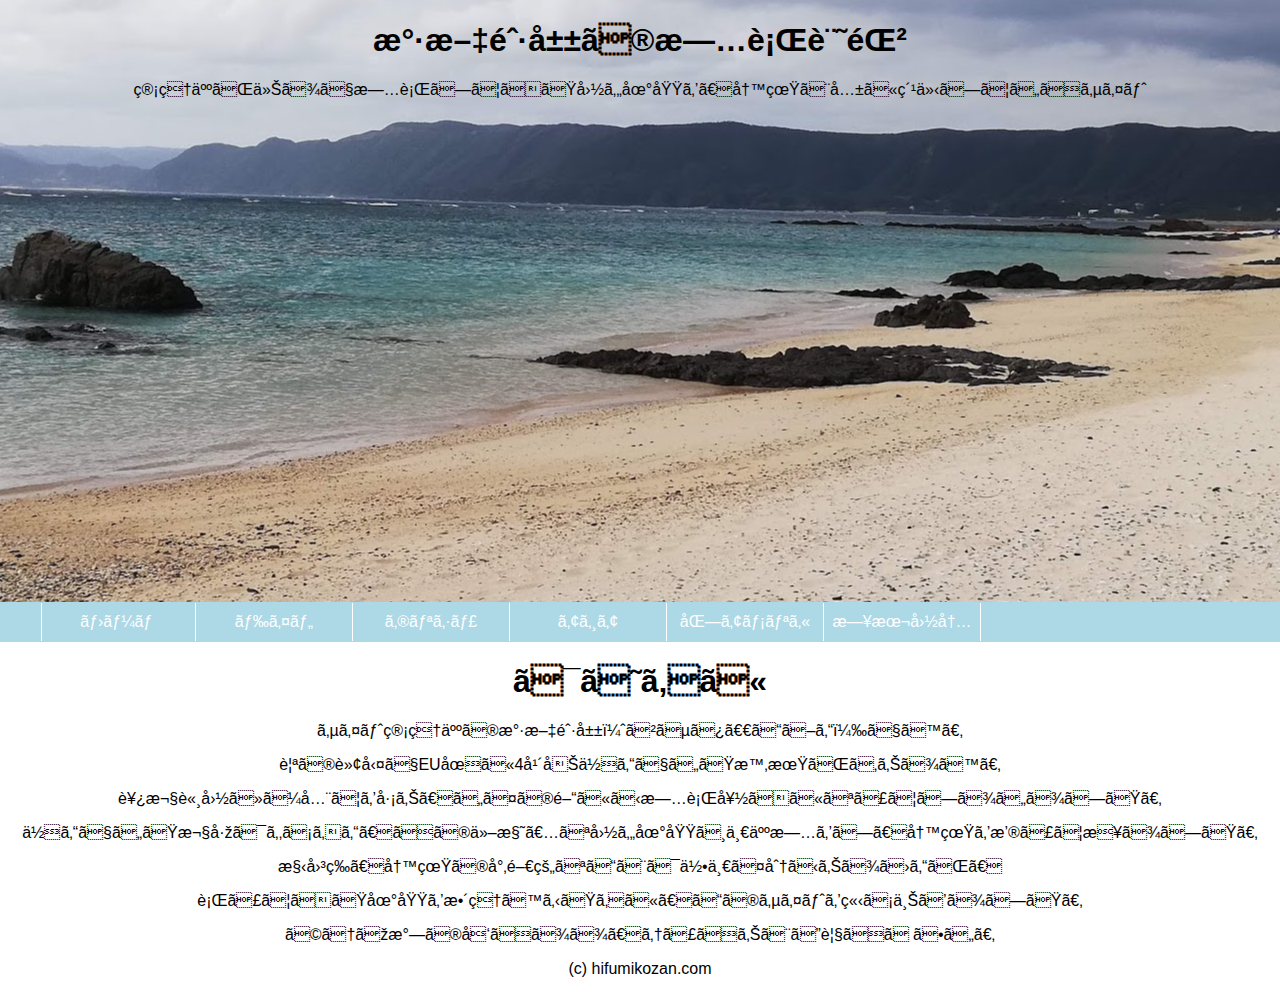
<file: index.html>
<!DOCTYPE html>
<html lang="ja">
<head>
    <meta charset="uff-8">
    <meta name="viewport" content="width=device-width, initial-scale=1.0">
    <title>氷文鈷山の旅行記録</title>
    <link rel="icon" href="img/ラズベリー.jpg">
    <meta name="description" content="氷文鈷山のポートフォリオサイトです">
    <link rel="stylesheet" href="css/styles.css">
    
</head>

<body>
    <header>
        <div class="background">
            <h1>氷文鈷山の旅行記録</h1>
            <p class="center">管理人が今まで旅行してきた国や地域を、写真と共に紹介していくサイト</p>
        </div>
       
        <nav class="worldnavi">
            <ul class="inner">
                <li><a href="https://hidetaka105.github.io/#">ホーム</a> </li>
                <li><a href="https://hidetaka105.github.io/eustyles.html">ドイツ</a> </li>
                <li><a href="#">ギリシャ</a> </li>
                <li><a href="#">アジア</a> </li>
                <li><a href="#">北アメリカ</a> </li>
                <li><a href="#">日本国内</a> </li>
            </ul>
        </nav>
        
    </header>
    <!-- 行の移動はオプション矢印キー -->
    <!-- 誰も見ないコメント。自分だけ見れると思ったけど、見られるんだ・・・コマンドスラッシュでコメントオンオフできるよ -->
    
    <section class="mokuji">
        <h1>はじめに</h1>
        <p>サイト管理人の氷文鈷山（ひふみ　こざん）です。</p>
        <p>親の転勤でEU圏に4年半住んでいた時期があります。</p>
        <p>西欧諸国ほぼ全てを巡り、いつの間にか旅行好きになってしまいました。</p>
        <p>住んでいた欧州はもちろん、その他様々な国や地域へ一人旅をし、写真を撮って来ました。</p>
        <p>構図等、写真の専門的なことは何一つ分かりませんが、</p>
        <p>行ってきた地域を整理するために、このサイトを立ち上げました。</p>
        <p>どうぞ気の向くまま、ゆっくりとご覧ください。</p>
    </section>

    <footer class="quote">
        <p>(c) hifumikozan.com</p>
    </footer>
</body>
</html>
</file>
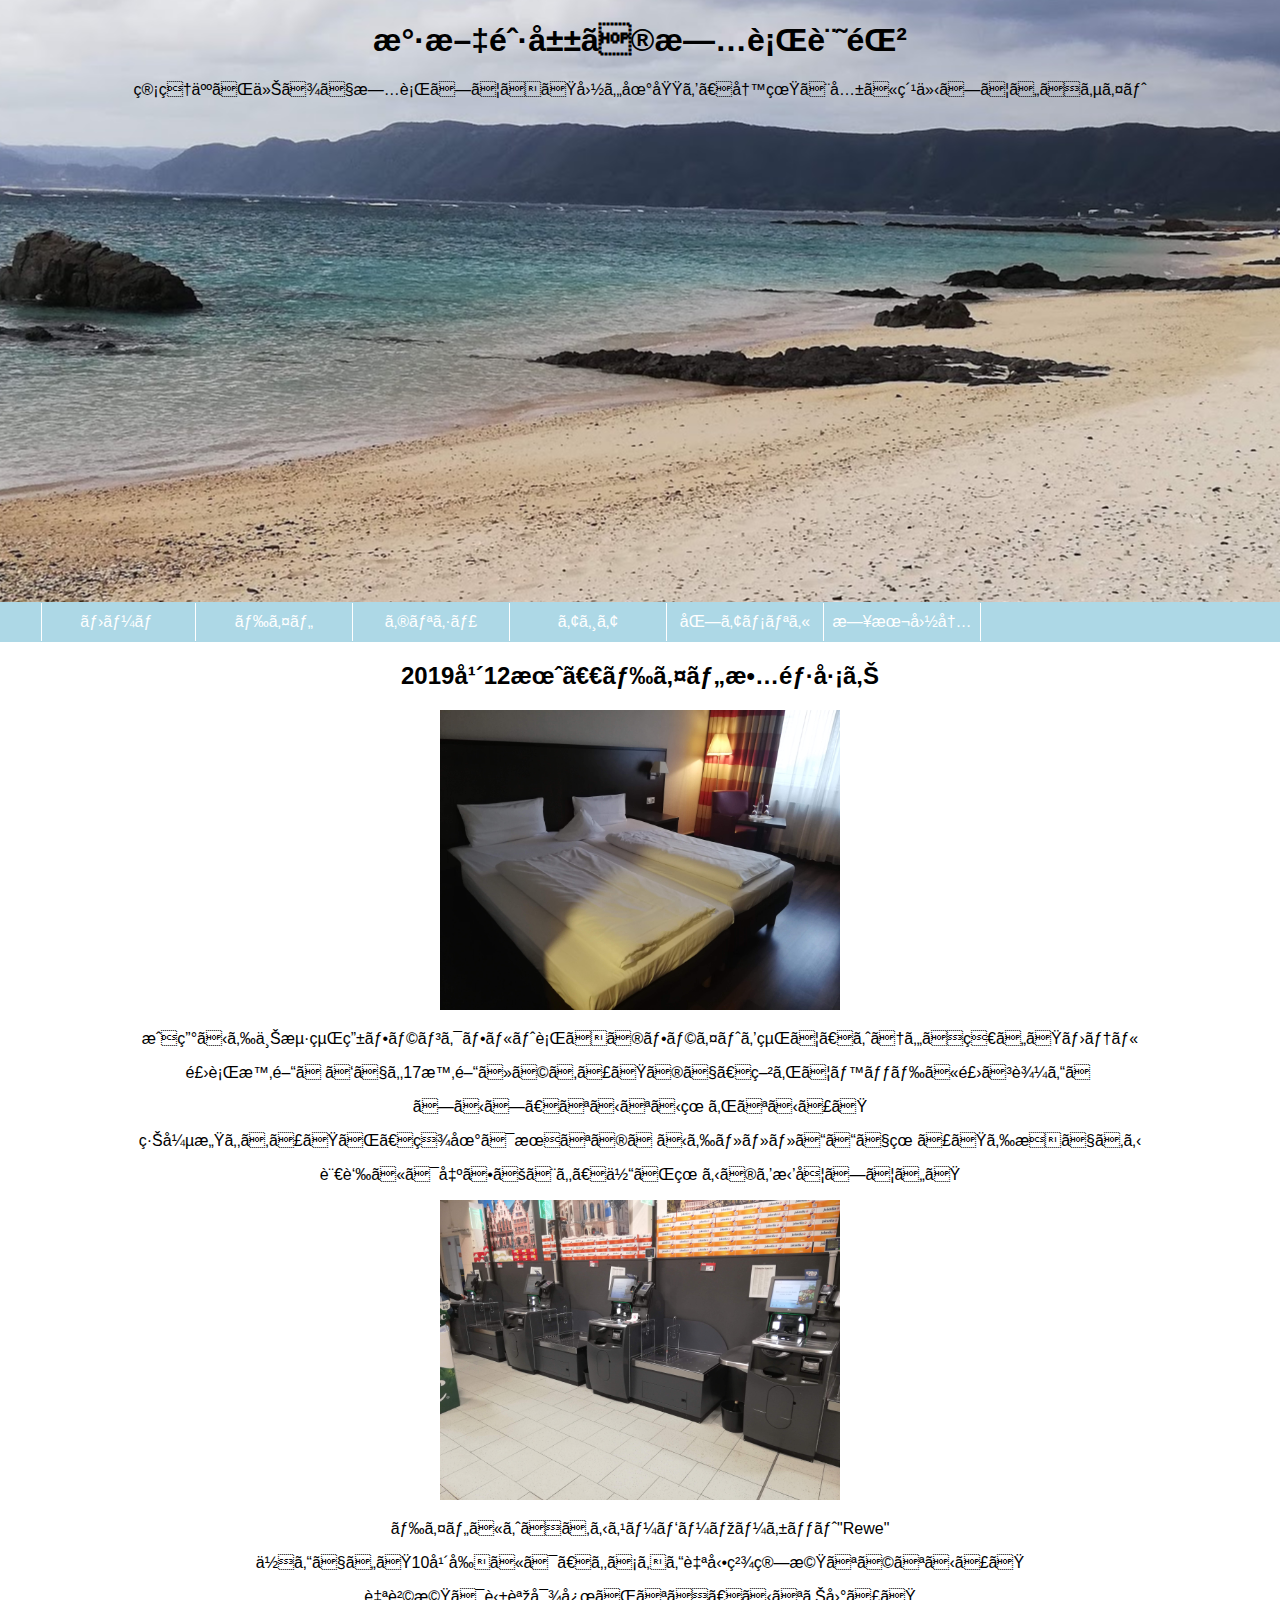
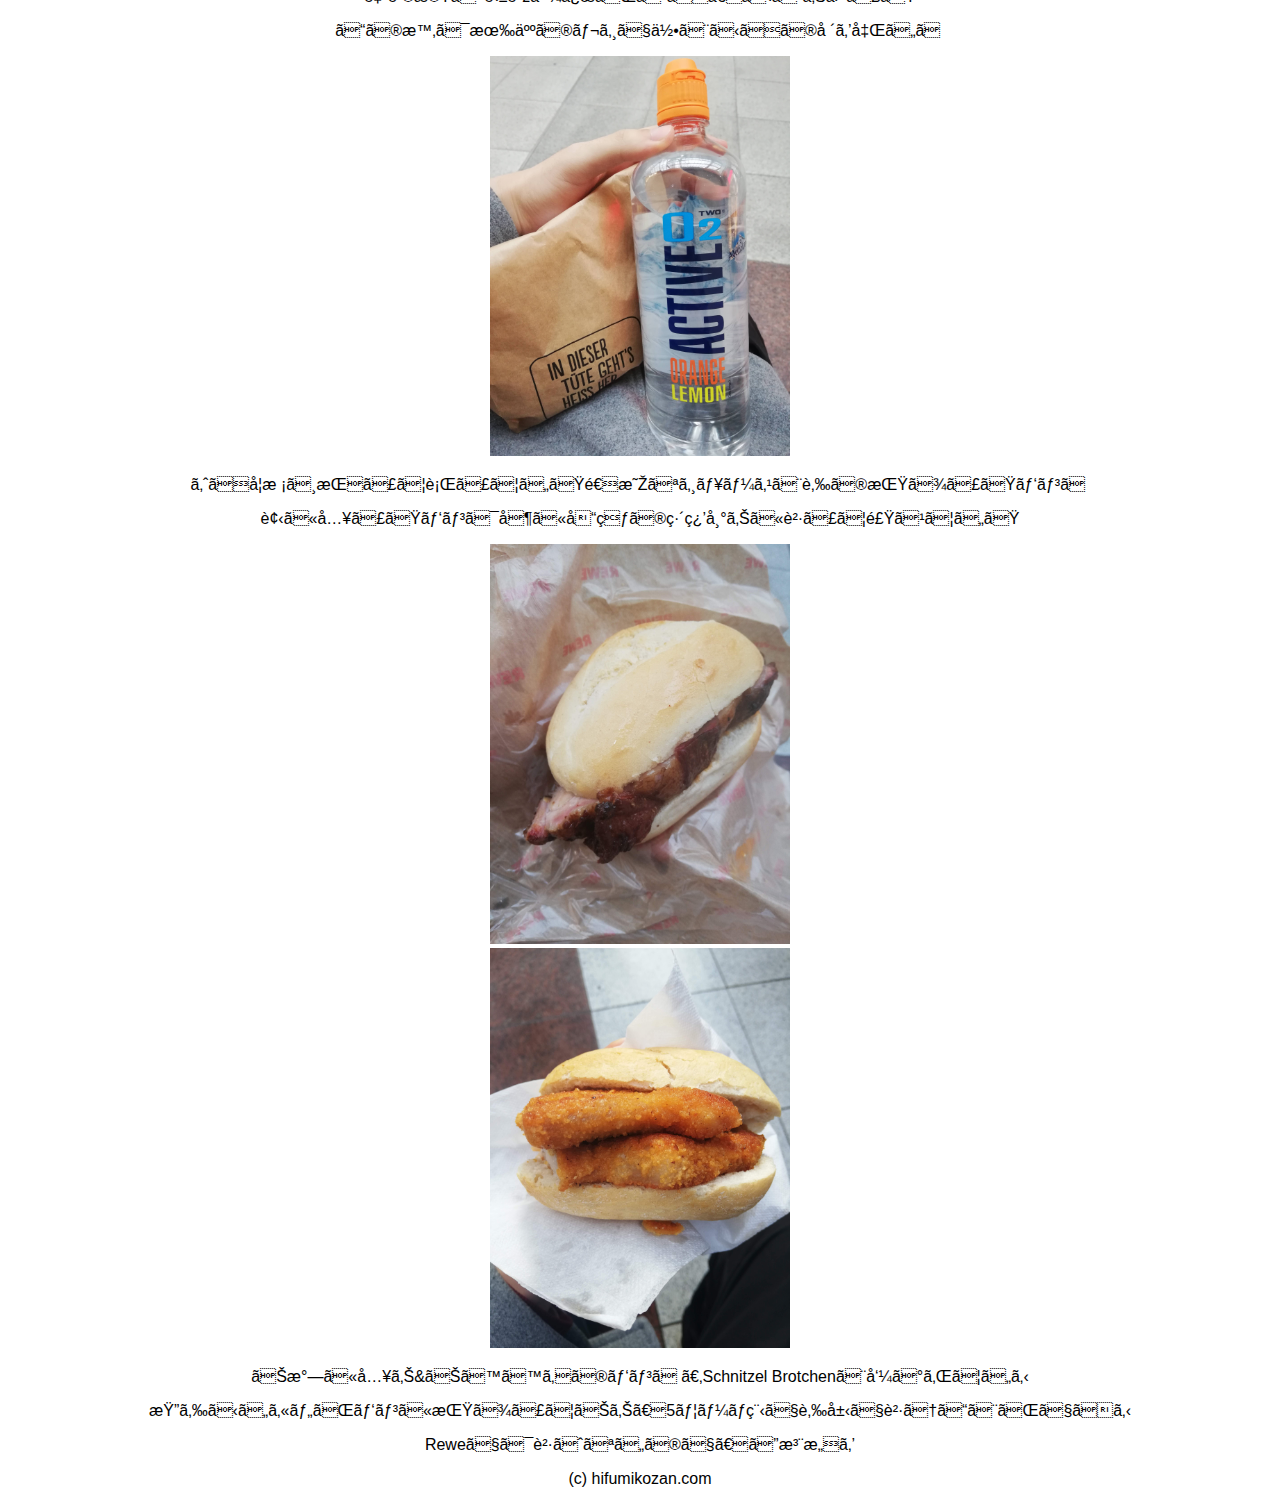
<file: eustyles.html>
<!DOCTYPE html>
<html lang="ja">
<head>
    <meta charset="uff-8">
    <meta name="viewport" content="width=device-width, initial-scale=1.0">
    <title>氷文鈷山の旅行記録</title>
    <link rel="icon" href="img/ラズベリー.jpg">
    <meta name="description" content="氷文鈷山のポートフォリオサイトです">
    <link rel="stylesheet" href="css/eustyles.css">
    
</head>

<body>
    <header>
        <div class="background">
            <h1>氷文鈷山の旅行記録</h1>
            <p class="center">管理人が今まで旅行してきた国や地域を、写真と共に紹介していくサイト</p>
        </div>
       
        <div class="worldnavi">
            <ul class="inner">
                <li><a href="https://hidetaka105.github.io/#">ホーム</a> </li>
                <li><a href="https://hidetaka105.github.io/eustyles.html">ドイツ</a> </li>
                <li><a href="#">ギリシャ</a> </li>
                <li><a href="#">アジア</a> </li>
                <li><a href="#">北アメリカ</a> </li>
                <li><a href="#">日本国内</a> </li>
            </ul>
        </div>
        
    </header>
    <!-- 行の移動はオプション矢印キー -->
    <!-- 誰も見ないコメント。自分だけ見れると思ったけど、見られるんだ・・・コマンドスラッシュでコメントオンオフできるよ -->
    
    <div class="center">

        <h2>2019年12月　ドイツ故郷巡り</h2>
        <div class="center">
            <img src="./img/DeutschHotel.jpg" width="400px" height="300px" alt="ホテルの写真">
            <p>成田から上海経由フランクフルト行きのフライトを経て、ようやく着いたホテル</p>
            <p>飛行時間だけでも17時間ほどあったので、疲れてベッドに飛び込んだ</p>
            <p>しかし、なかなか眠れなかった</p>
            <p>緊張感もあったが、現地は朝なのだから・・・ここで眠ったら損である</p>
            <p>言葉には出さずとも、体が眠るのを拒否していた</p>
        </div>

        <div class="center">
            <img src="./img/DeutschREWE.jpg" width="400px" height="300px" alt="Reweの写真">
            <p>ドイツによくあるスーパーマーケット"Rewe"</p>
            <p>住んでいた10年前には、もちろん自動精算機などなかった</p>
            <p>自販機は英語対応がなく、かなり困った</p>
            <p>この時は有人のレジで何とかその場を凌いだ</p>
        </div>

        <div class="center">
            <img src="./img/DeutschWasserBrotchen.jpg" width="300px" height="400px" alt="パンとジュース">
            <p>よく学校へ持って行っていた透明なジュースと肉の挟まったパンだ</p>
            <p>袋に入ったパンは偶に卓球の練習帰りに買って食べていた</p>
            <img src="./img/DeutschSchinkenBrotchen.jpg" width="300px" height="400px" alt="パン">
        </div>
        
        <div class="center">
            <img src="./img/DeutschSchnitzelBrotchen.jpg" width="300px" height="400px" alt="シュニッツェル">
            <p>お気に入り&おすすめのパンだ。Schnitzel Brotchenと呼ばれている</p>
            <p>柔らかいカツがパンに挟まっており、5ユーロ程で肉屋で買うことができる</p>
            <p>Reweでは買えないので、ご注意を</p>
        </div>

    </div>
    <footer class="quote">
        <p>(c) hifumikozan.com</p>
    </footer>
</body>
</html>
</file>
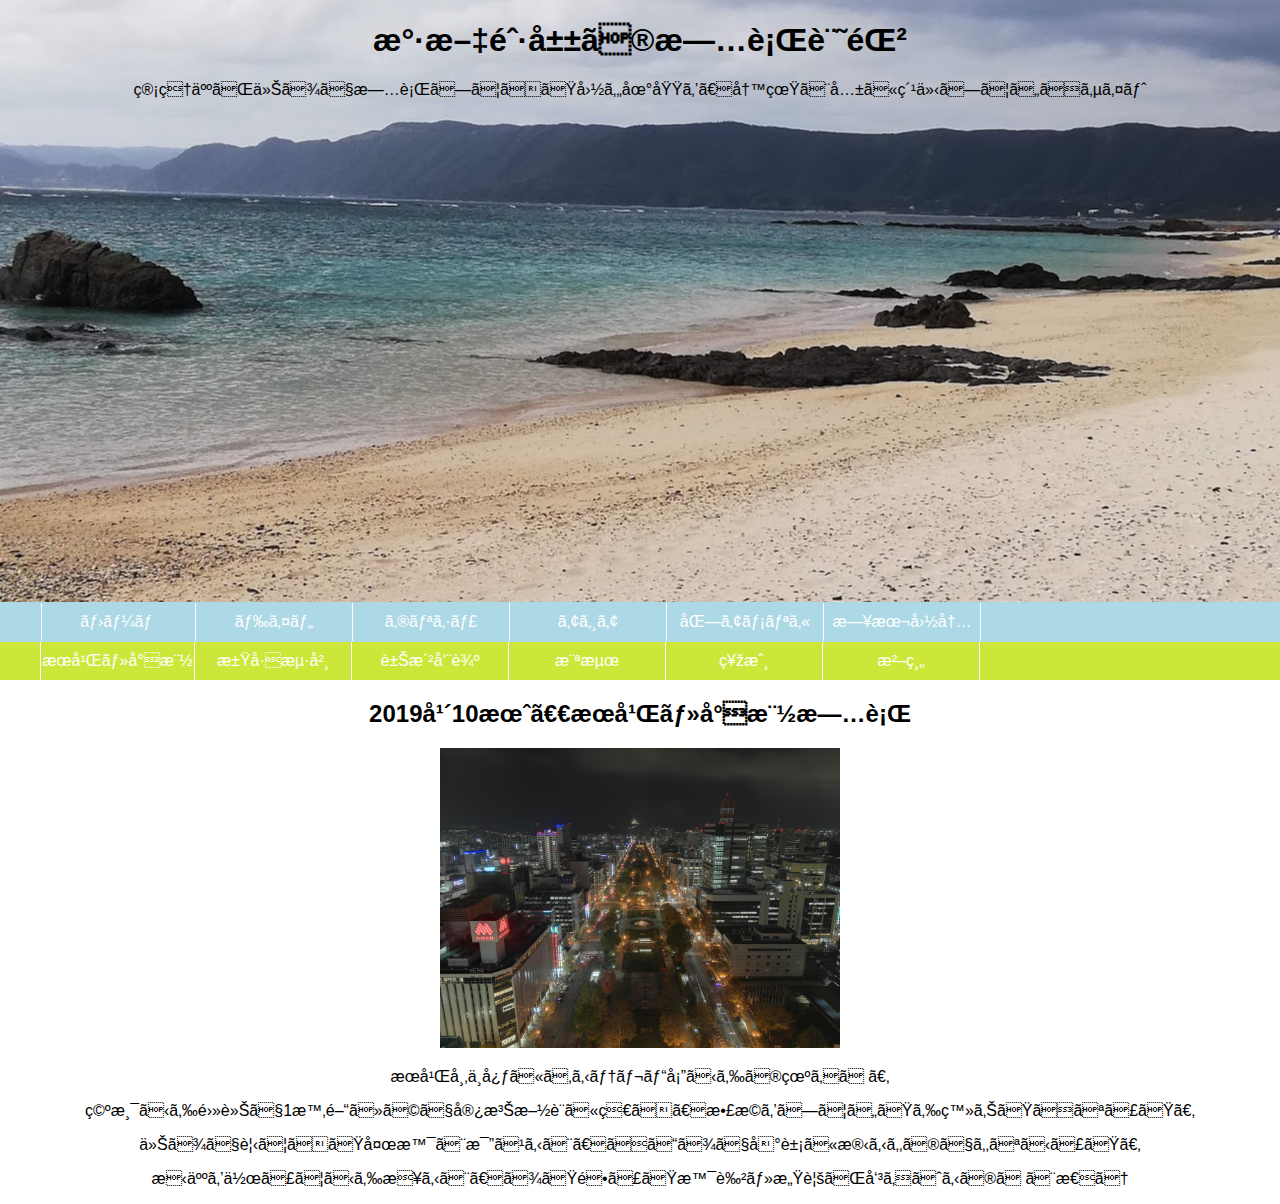
<file: hokkaido.html>
<!DOCTYPE html>
<html lang="ja">
<head>
    <meta charset="uff-8">
    <meta name="viewport" content="width=device-width, initial-scale=1.0">
    <title>氷文鈷山の旅行記録</title>
    <link rel="icon" href="img/ラズベリー.jpg">
    <meta name="description" content="氷文鈷山のポートフォリオサイトです">
    <link rel="stylesheet" href="css/hokkaido.css">
    
</head>

<body>
    <header>
        <div class="background">
            <h1>氷文鈷山の旅行記録</h1>
            <p class="center">管理人が今まで旅行してきた国や地域を、写真と共に紹介していくサイト</p>
        </div>
       
        <nav class="worldnavi">
            <ul class="inner">
                <li><a href="https://hidetaka105.github.io/#">ホーム</a> </li>
                <li><a href="https://hidetaka105.github.io/eustyles.html">ドイツ</a> </li>
                <li><a href="#">ギリシャ</a> </li>
                <li><a href="#">アジア</a> </li>
                <li><a href="#">北アメリカ</a> </li>
                <li><a href="#">日本国内</a> </li>
            </ul>
        </nav>

        <nav class="kokunai">
            <ul class="kokunai1">
                <li><a href="#">札幌・小樽</a></li>
                <li><a href="#">江川海岸</a></li>
                <li><a href="#">豊洲周辺</a></li>
                <li><a href="#">横浜</a></li>
                <li><a href="#">神戸</a></li>
                <li><a href="#">沖縄</a></li>
            </ul>
        </nav>

    </header>

    <div class="center">
        <h2>2019年10月　札幌・小樽旅行</h2>
        <img src="img/Sapporotower.jpg" width=400px height=300px alt="札幌タワー">
        <p>札幌市中心にあるテレビ塔からの眺めだ。</p>
        <p>空港から電車で1時間ほどで宿泊施設に着き、散歩をしていたら登りたくなった。</p>
        <p>今まで見てきた夜景と比べると、そこまで印象に残るものでもなかった。</p>
        <p>恋人を作ってから来ると、また違った景色・感覚が味わえるのだと思う</p>
    </div>

</body>
</file>
<file: css/styles.css>
html, body {
    padding: 0;
    margin: 0;
}

.background { 
    background: no-repeat center center url(../img/surf.jpg);
    height: 600px;
    padding: 1px;

    text-align:center;
}

.worldnavi {
    background: lightblue;
    padding: 1px;
}

.worldnavi ul {
    overflow: hidden;

}

.worldnavi li {
    float: left;
    width: 156px;
    border-right: #fff 1px solid;
}

.worldnavi li:first-child {
    width: 153px;
    border-left: #fff 1px solid;
}


.worldnavi a {
    display: block;
    padding: 10px 0;
    text-align: center;
    text-decoration: none;
    color: #fff;
}

.worldnavi a:hover{
    background: #cce739;
}

.inner{
    list-style: none;
    margin: 0px;
}

.mokuji{
    text-align: center;
}

body{
    /* color: blue; コマンドスラッシュでコメントになる*/
    color: black;
    font-family: Verdana, sans-serif;
    margin: 0;
}


.center {
   text-align:center;
}

.quote {
    text-align:center;
}
</file>
<file: css/eustyles.css>
html, body {
    padding: 0;
    margin: 0;
}

.background { 
    background: no-repeat center center url(../img/surf.jpg);
    height: 600px;
    padding: 1px;

    text-align:center;
}

.worldnavi {
    background: lightblue;
    padding: 1px;
}

.worldnavi ul {
    overflow: hidden;
}

.worldnavi li {
    float: left;
    width: 156px;
    border-right: #fff 1px solid;
}

.worldnavi li:first-child {
    width: 153px;
    border-left: #fff 1px solid;
}


.worldnavi a {
    display: block;
    padding: 10px 0;
    text-align: center;
    text-decoration: none;
    color: #fff;
}

.worldnavi a:hover{
    background: #cce739;
}

.inner{
    list-style: none;
    margin: 0px;
}

body{
    /* color: blue; コマンドスラッシュでコメントになる*/
    color: black;
    font-family: Verdana, sans-serif;
    margin: 0;
}


.center {
   text-align:center;
}



.quote {
    text-align:center;
}
</file>
<file: css/hokkaido.css>
html, body {
    padding: 0;
    margin: 0;
}

.background { 
    background: no-repeat center center url(../img/surf.jpg);
    height: 600px;
    padding: 1px;

    text-align:center;
}


.worldnavi {
    background: lightblue;
    padding: 1px;
}

.worldnavi ul {
    overflow: hidden;
}

.worldnavi li {
    float: left;
    width: 156px;
    border-right: #fff 1px solid;
}

.worldnavi li:first-child {
    width: 153px;
    border-left: #fff 1px solid;
}


.worldnavi a {
    display: block;
    padding: 10px 0;
    text-align: center;
    text-decoration: none;
    color: #fff;
}

.worldnavi a:hover{
    background: #cce739;
}

.inner{
    list-style: none;
    margin: 0px;
}



.kokunai {
    background: #cce739;
}

.kokunai ul {
    overflow: hidden;
}

.kokunai li {
    float: left;
    width: 156px;
    border-right: #fff 1px solid;
}

.kokunai li:first-child {
    width: 153px;
    border-left: #fff 1px solid;
}

.kokunai a {
    display: block;
    padding: 10px 0;
    text-align: center;
    text-decoration: none;
    color: #fff;
}

.kokunai a:hover{
    background: #3cc26f;
}


.kokunai1{
    list-style: none;
    margin: 0px;
}

body{
    /* color: blue; コマンドスラッシュでコメントになる*/
    color: black;
    font-family: Verdana, sans-serif;
    margin: 0;
}
.center {
    text-align:center;
 }
 
.quote {
     text-align:center;
 }
</file>
